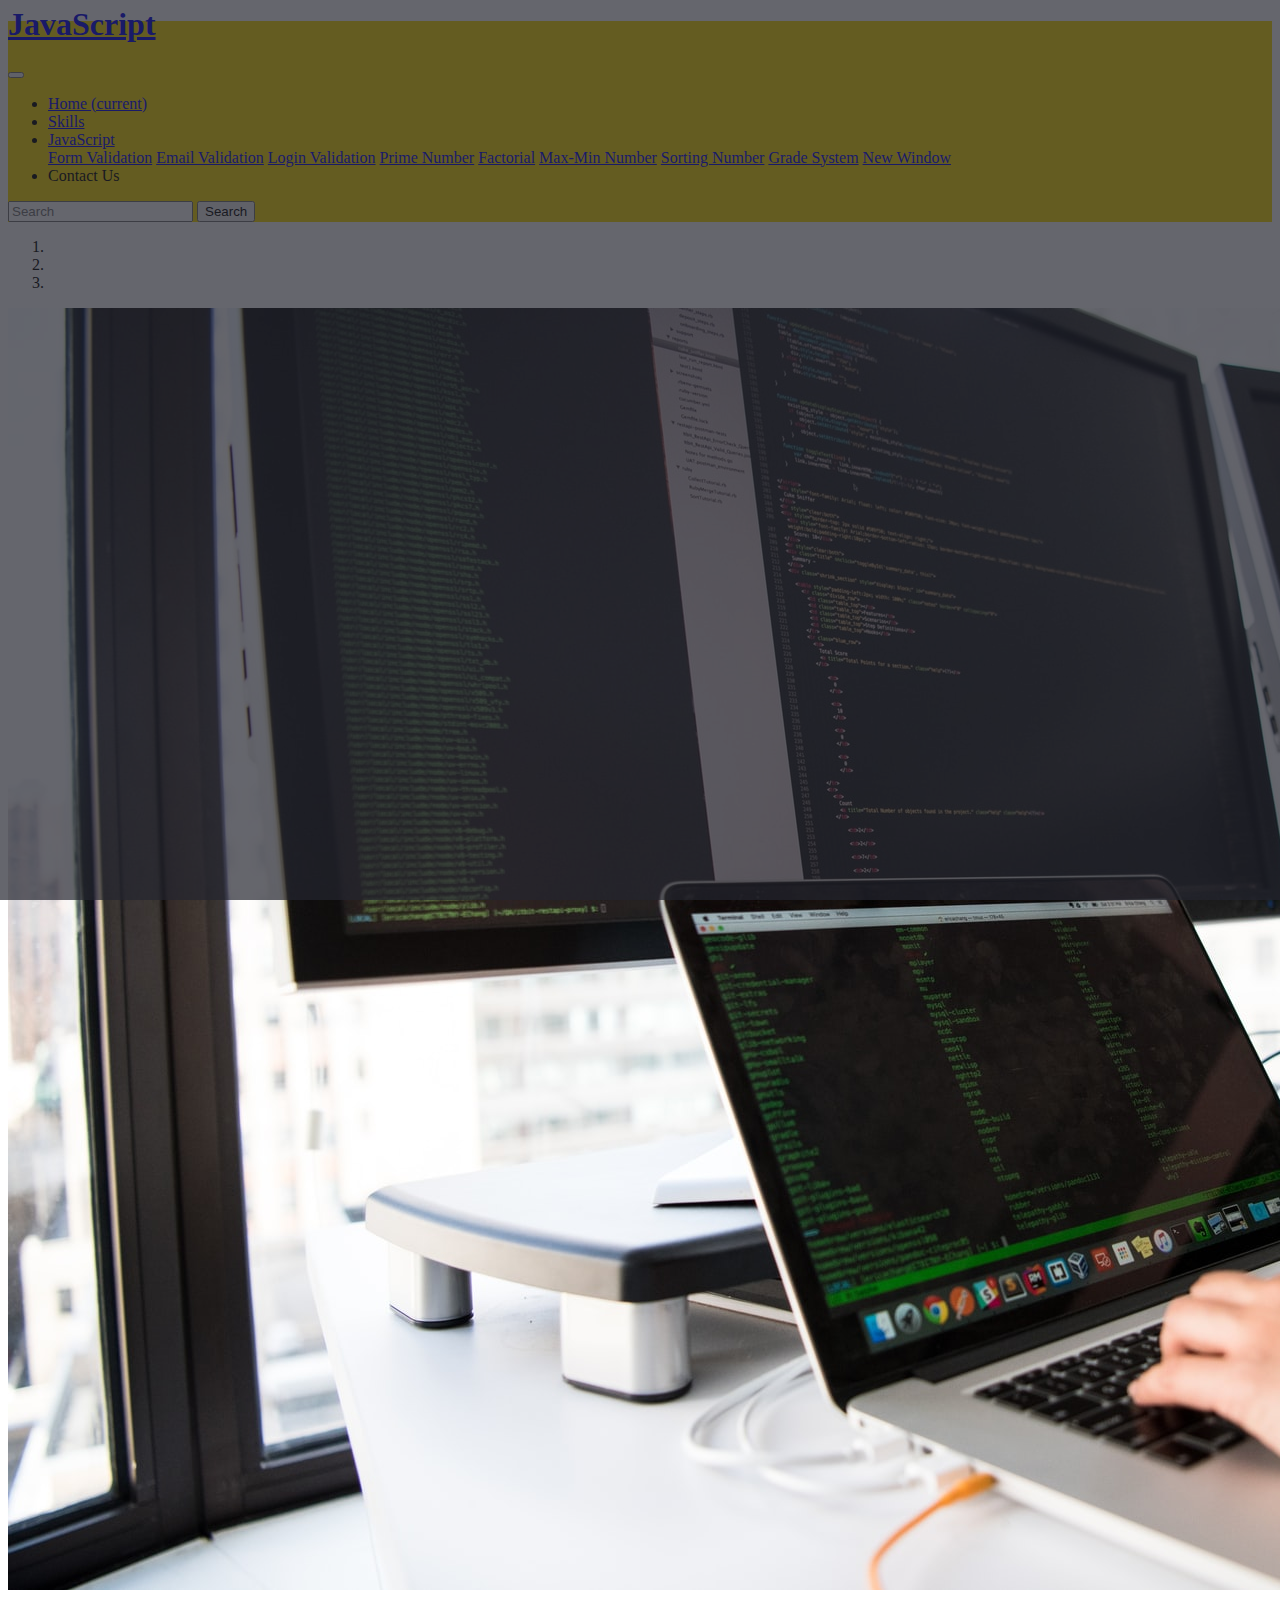
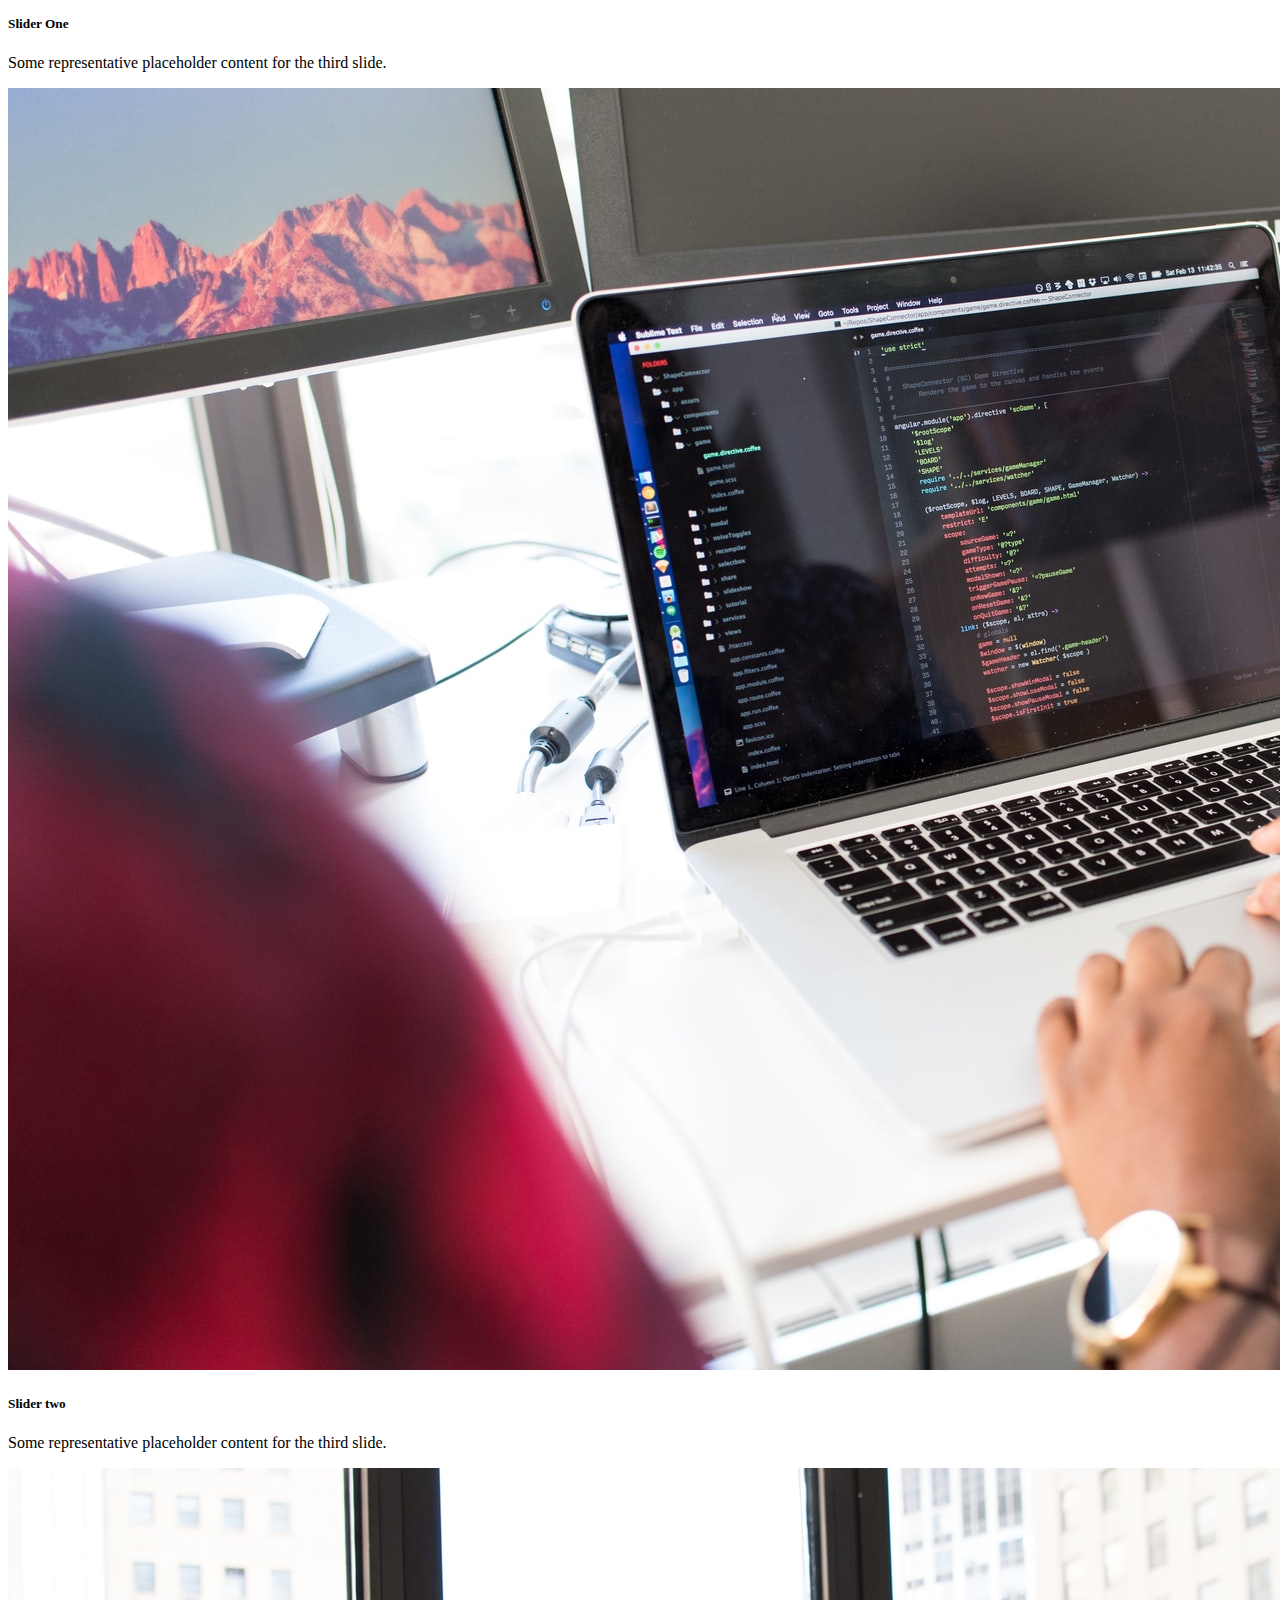
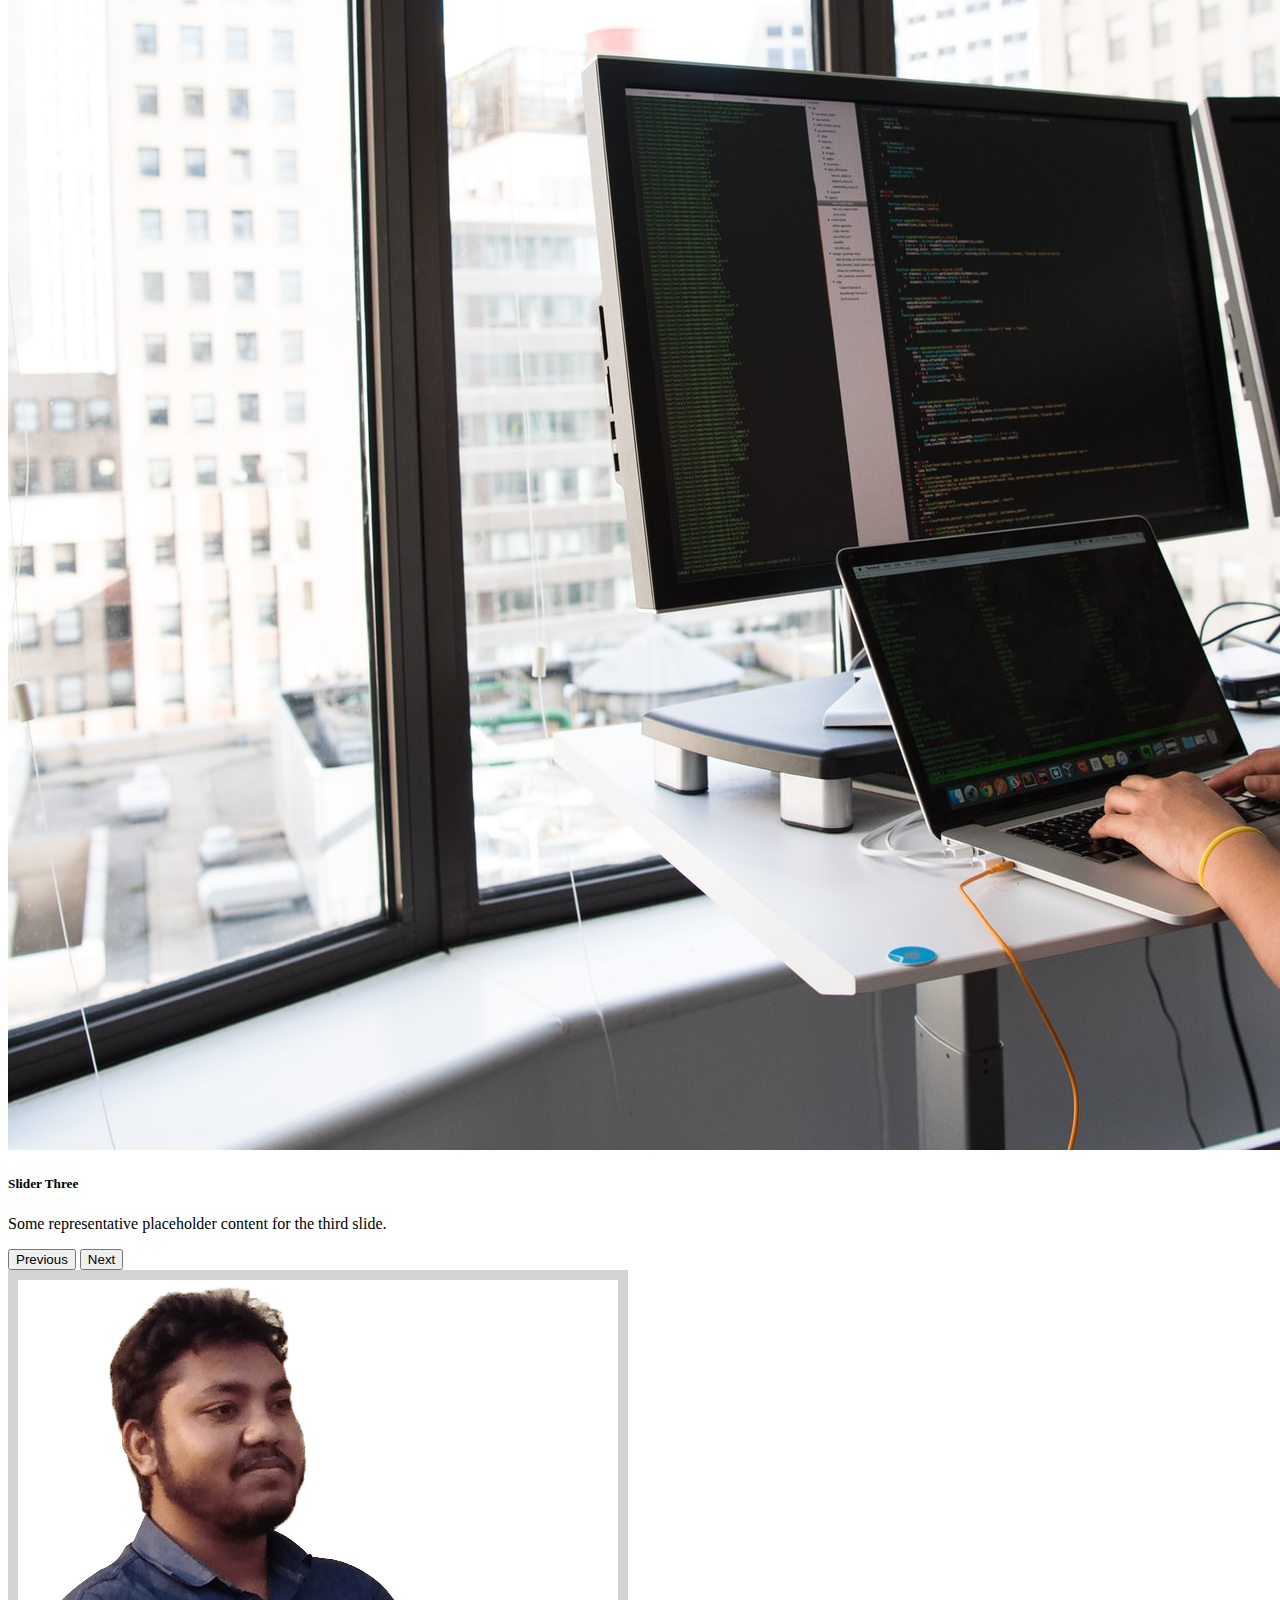
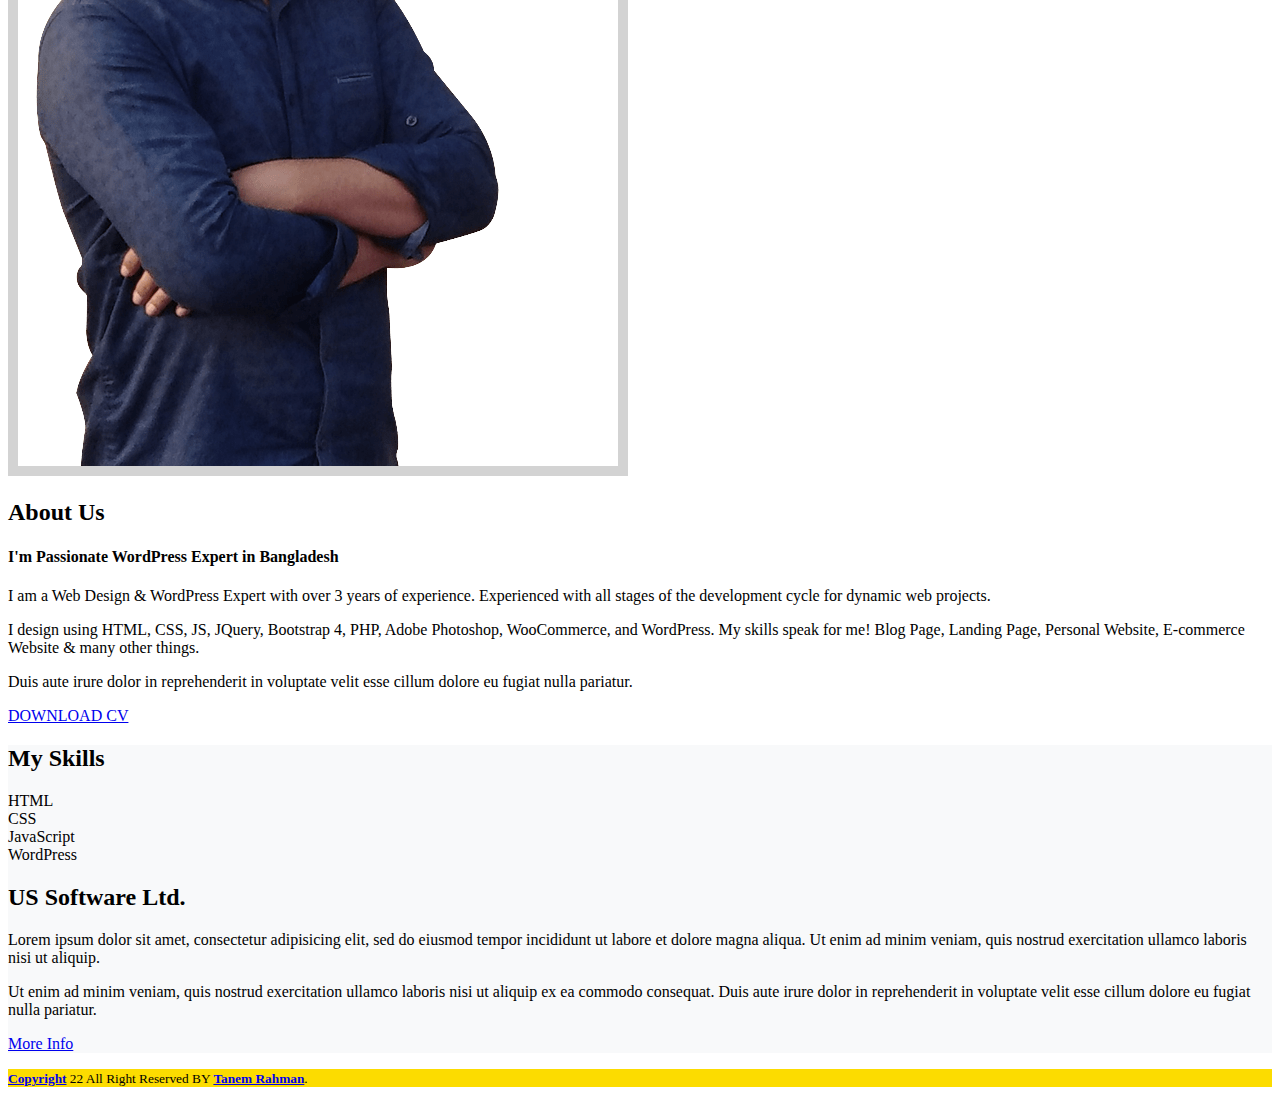
<file: index.html>
<!DOCTYPE html>
<html>
<head>
  <meta charset="utf-8">
  <meta name="viewport" content="width=device-width, initial-scale=1">
  <title>JavaScript - Home Page</title>
  <!-- Bootstrap CSS -->
  <link rel="stylesheet" href="https://cdn.jsdelivr.net/npm/bootstrap@4.6.1/dist/css/bootstrap.min.css" integrity="sha384-zCbKRCUGaJDkqS1kPbPd7TveP5iyJE0EjAuZQTgFLD2ylzuqKfdKlfG/eSrtxUkn" crossorigin="anonymous">
  <link rel="stylesheet" type="text/css" href="style.css">
</head>
<body>

  <header>
    <nav class="navbar navbar-expand-lg navbar-light">
      <div class="container">
        <h4 class="m-0"><a class="navbar-brand" href="/">Java<span class="text-white">Script</span></a></h4>
        <button class="navbar-toggler" type="button" data-toggle="collapse" data-target="#navbarSupportedContent" aria-controls="navbarSupportedContent" aria-expanded="false" aria-label="Toggle navigation">
          <span class="navbar-toggler-icon"></span>
        </button>

        <div class="collapse navbar-collapse" id="navbarSupportedContent">
          <ul class="navbar-nav m-auto">
            <li class="nav-item active">
              <a class="nav-link" href="#">Home <span class="sr-only">(current)</span></a>
            </li>
            <li class="nav-item">
              <a class="nav-link" href="#skills">Skills</a>
            </li>
            <li class="nav-item dropdown">
              <a class="nav-link dropdown-toggle" href="#" id="navbarDropdown" role="button" data-toggle="dropdown" aria-expanded="false">
                JavaScript
              </a>
              <div class="dropdown-menu" aria-labelledby="navbarDropdown">
                <a class="dropdown-item" href="form_validation.html">Form Validation</a>
                <a class="dropdown-item" href="email_validation.html">Email Validation</a>
                <a class="dropdown-item" href="login_form_validation.html">Login Validation</a>
                <a class="dropdown-item" href="prime_number.html">Prime Number</a>
                <a class="dropdown-item" href="factorial.html">Factorial</a>
                <a class="dropdown-item" href="max_min_number.html">Max-Min Number</a>
                <a class="dropdown-item" href="Sorting_of_three_number.html">Sorting Number</a>
                <a class="dropdown-item" href="grade_system.html">Grade System</a>
                <a class="dropdown-item" href="open_new_window.html">New Window</a>
              </div>
            </li>
            <li class="nav-item">
              <a class="nav-link">Contact Us</a>
            </li>
          </ul>
          <form class="form-inline my-2 my-lg-0">
            <input class="form-control mr-sm-2" type="search" placeholder="Search" aria-label="Search">
            <button class="btn btn-outline-success my-2 my-sm-0" type="submit">Search</button>
          </form>
        </div>
      </div>
    </nav>
  </header>

  <section id="sliderSection" class="pt-5">
    <div class="container">
      <div id="slider1" class="carousel slide" data-ride="carousel">
        <div class="overlay"></div>
        <ol class="carousel-indicators">
          <li data-target="#slider1" data-slide-to="0" class="active"></li>
          <li data-target="#slider1" data-slide-to="1"></li>
          <li data-target="#slider1" data-slide-to="2"></li>
        </ol>
        <div class="carousel-inner">
          <div class="carousel-item active" data-interval="2000">
            <img src="images/slider/01.jpg" class="d-block w-100" alt="...">
            <div class="carousel-caption d-none d-md-block">
              <h5>Slider One</h5>
              <p>Some representative placeholder content for the third slide.</p>
            </div>
          </div>
          <div class="carousel-item" data-interval="2000">
            <img src="images/slider/02.jpg" class="d-block w-100" alt="...">
            <div class="carousel-caption d-none d-md-block">
              <h5>Slider two</h5>
              <p>Some representative placeholder content for the third slide.</p>
            </div>
          </div>
          <div class="carousel-item" data-interval="2000">
            <img src="images/slider/03.jpg" class="d-block w-100" alt="...">
            <div class="carousel-caption d-none d-md-block">
              <h5>Slider Three</h5>
              <p>Some representative placeholder content for the third slide.</p>
            </div>
          </div>
        </div>
        <button class="carousel-control-prev" type="button" data-target="#slider1" data-slide="prev">
          <span class="carousel-control-prev-icon" aria-hidden="true"></span>
          <span class="sr-only">Previous</span>
        </button>
        <button class="carousel-control-next" type="button" data-target="#slider1" data-slide="next">
          <span class="carousel-control-next-icon" aria-hidden="true"></span>
          <span class="sr-only">Next</span>
        </button>
      </div>
    </div>
  </section>
  

  <section id="about">
    <div class="container">
      <div class="row py-5">
        <div class="col-md-3">
          <img src="images/hero.png" class="w-100" style="border: 10px solid lightgray;">
        </div>

        <div class="col-md-9">
          <h2>About Us</h2>
          <h4>I'm Passionate WordPress Expert in Bangladesh</h4>
          <p>I am a Web Design & WordPress Expert with over 3 years of experience. Experienced with all stages of the development cycle for dynamic web projects.</p>

          <p>I design using HTML, CSS, JS, JQuery, Bootstrap 4, PHP, Adobe Photoshop, WooCommerce, and WordPress. My skills speak for me! Blog Page, Landing Page, Personal Website, E-commerce Website & many other things.</p>

          <p>Duis aute irure dolor in reprehenderit in voluptate velit esse
          cillum dolore eu fugiat nulla pariatur.</p>
          <a href="#" class="btn btn-success">DOWNLOAD CV</a>
        </div>
      </div>
    </div>
  </section>

  <section id="skills">
    <div class="container">
      <div class="row py-5">
        <div class="col-md-3">
          <h2 class="text-center mb-3">My Skills</h2>
          <span>HTML</span>
          <div class="progress mb-3">
            <div class="progress-bar bg-warning progress-bar-striped text-dark" style="width:85%"></div>
          </div>

          <span>CSS</span>
          <div class="progress mb-3">
            <div class="progress-bar bg-primary progress-bar-striped progress-bar-animated text-dark" style="width:89%"></div>
          </div>

          <span>JavaScript</span>
          <div class="progress mb-3">
            <div class="progress-bar bg-success progress-bar-striped progress-bar-animated text-dark" style="width:75%"></div>
          </div>

          <span class="mt-3">WordPress</span>
          <div class="progress">
            <div class="progress-bar bg-primary progress-bar-striped progress-bar-animated text-dark" style="width:92%"></div>
          </div>
        </div>

        <div class="col-md-9">
          <h2>US Software Ltd.</h2>
          <p>Lorem ipsum dolor sit amet, consectetur adipisicing elit, sed do eiusmod
          tempor incididunt ut labore et dolore magna aliqua. Ut enim ad minim veniam,
          quis nostrud exercitation ullamco laboris nisi ut aliquip.</p>

          <p>Ut enim ad minim veniam, quis nostrud exercitation ullamco laboris nisi ut aliquip ex ea commodo consequat. Duis aute irure dolor in reprehenderit in voluptate velit esse cillum dolore eu fugiat nulla pariatur.</p>
          <a href="#" class="btn btn-success">More Info</a>
        </div>
      </div>
    </div>
  </section>

  <footer id="footer">
    <div class="container">
      <p class="text-center m-0 p-3"><small><a href="https://tanemrahman.com/"><strong>Copyright</strong></a> <i class="fa fa-copyright"></i> 22 All Right Reserved BY <a href="https://tanemrahman.com/"><strong>Tanem Rahman</strong></a>.</small></p>
    </div>
  </footer>

  <script src="https://cdn.jsdelivr.net/npm/jquery@3.5.1/dist/jquery.slim.min.js" integrity="sha384-DfXdz2htPH0lsSSs5nCTpuj/zy4C+OGpamoFVy38MVBnE+IbbVYUew+OrCXaRkfj" crossorigin="anonymous"></script>
  <script src="https://cdn.jsdelivr.net/npm/popper.js@1.16.1/dist/umd/popper.min.js" integrity="sha384-9/reFTGAW83EW2RDu2S0VKaIzap3H66lZH81PoYlFhbGU+6BZp6G7niu735Sk7lN" crossorigin="anonymous"></script>
  <script src="https://cdn.jsdelivr.net/npm/bootstrap@4.6.1/dist/js/bootstrap.min.js" integrity="sha384-VHvPCCyXqtD5DqJeNxl2dtTyhF78xXNXdkwX1CZeRusQfRKp+tA7hAShOK/B/fQ2" crossorigin="anonymous"></script>

</body>
</html>
</file>
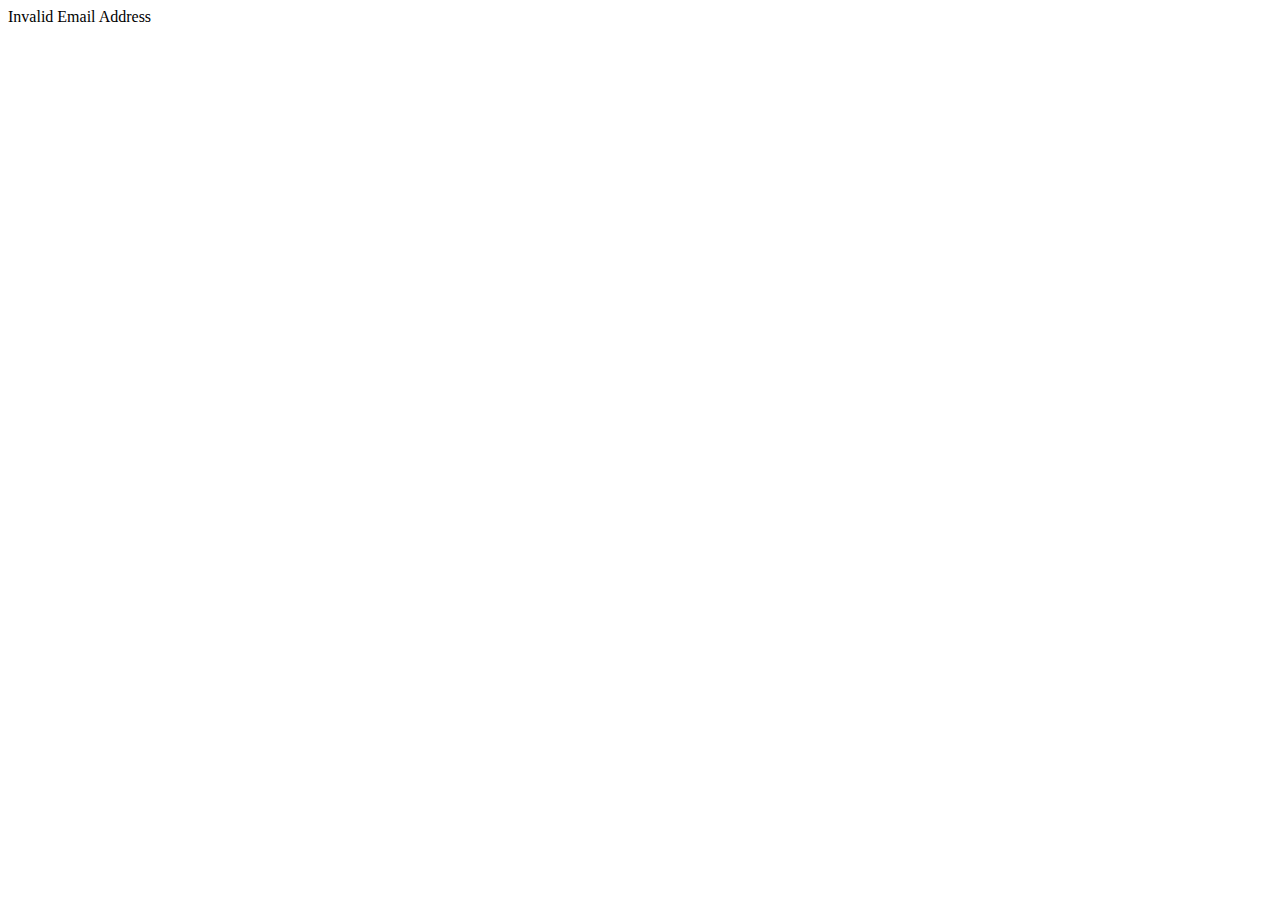
<file: email_validation.html>
<!DOCTYPE html>
<html>
<head>
	<meta charset="utf-8">
	<meta name="viewport" content="width=device-width, initial-scale=1">
	<title>Email Validation</title>
</head>
<body>
	<script type="text/javascript">
		var email = prompt("Enter your email");
		var pattern = /^[a-zA-Z0-9]+[@][a-zA-Z0-9]+[.][a-zA-Z]{2,5}$/;
		var ok = pattern.test(email);

		if(ok) {
			document.write("Valid Email Address");
		} else {
			document.write("Invalid Email Address");
		}
	</script>
</body>
</html>
</file>
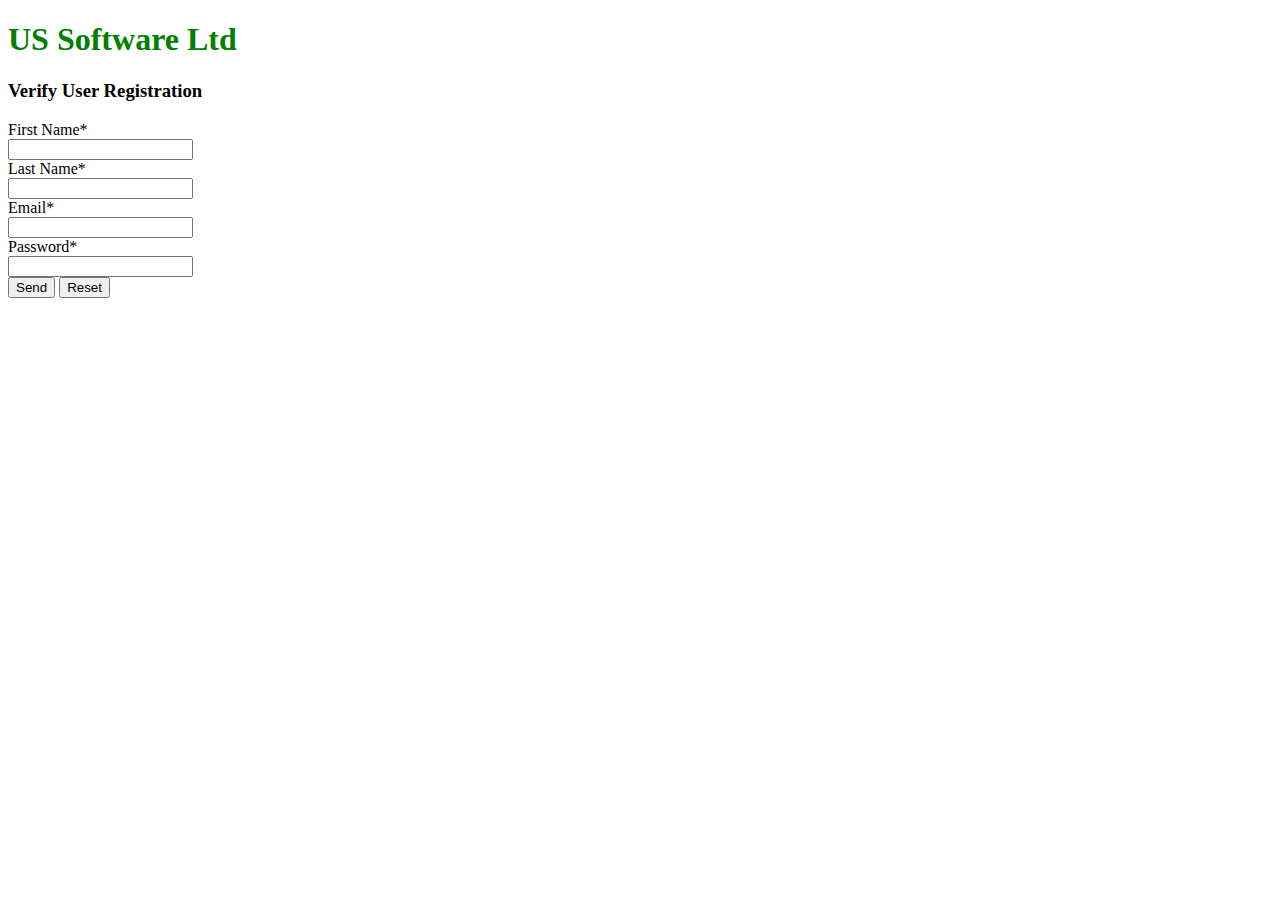
<file: form_validation.html>
<!DOCTYPE html>
<html>
<head>
	<meta charset="utf-8">
	<meta name="viewport" content="width=device-width, initial-scale=1">
	<title>Form Validation</title>
	<script type="text/javascript">
		function formValidation() {
			var fname=document.getElementById("fname").value;
			var lname=document.getElementById("lname").value;
			var email=document.getElementById("email").value;
			var pass=document.getElementById("pass1").value;
			// var conpass=document.getElementById("pass2").value;

			if (fname=="") {
				document.getElementById("fnamemsg").innerHTML="**Fill the first name";
				document.getElementById("fnamemsg").style.color = "red";
				return false;
			} else if (!isNaN(fname)) {
				document.getElementById("fnamemsg").innerHTML="**Only Characters are allowd";
				document.getElementById("fnamemsg").style.color = "red";
				return false;
			} else {
				document.getElementById("fnamemsg").innerHTML="Valid First Name";
				document.getElementById("fnamemsg").style.color = "green";
			}

			if (lname=="") {
				document.getElementById("lnamemsg").innerHTML="**Fill the first name";
				document.getElementById("lnamemsg").style.color = "red";
				return false;
			} else if (!isNaN(lname)) {
				document.getElementById("lnamemsg").innerHTML="**Only Characters are allowd";
				document.getElementById("lnamemsg").style.color = "red";
				return false;
			} else {
				document.getElementById("lnamemsg").innerHTML="Valid Last Name";
				document.getElementById("lnamemsg").style.color = "green";
			}

			// Start Email Validation
			var emailexpre = /^[a-zA-Z0-9]+[@][a-zA-Z0-9]+[.][a-zA-Z]{2,5}$/;
			var okemail = emailexpre.test(email);

			if (okemail == true) {
				document.getElementById("emsg").innerHTML="Valid Email Address.";
				document.getElementById("emsg").style.color = "green";
			} else if (email.length == 0) {
				document.getElementById("emsg").innerHTML="**Fill the email address";
				document.getElementById("emsg").style.color = "red";
				return false;
			} else {
				document.getElementById("emsg").innerHTML="Invalid Email Address";
				document.getElementById("emsg").style.color = "red";
				return false;
			}


			if (pass.length == 0) {
				document.getElementById("passmsg").innerHTML="**Fill password";
				document.getElementById("passmsg").style.color = "red";
				return false;
			} else if (pass.length < 8) {
				document.getElementById("passmsg").innerHTML="**Password length must be atleast 8 characters";
				document.getElementById("passmsg").style.color = "red";
				return false;
			} else if (pass.length > 15) {
				document.getElementById("passmsg").innerHTML="**Password length should not be more than 15 characters";
				document.getElementById("passmsg").style.color = "red";
				return false;
			} else {
				alert("Your registration id created successfully");
				document.write("Form Data has been submited");
			}

			// if (conpass=="") {
			// 	document.getElementById("cpassmsg").innerHTML="**Fill password";
			// 	document.getElementById("cpassmsg").style.color = "red";
			// 	return false;
			// } else if(pass!=conpass) {
			// 	document.getElementById("cpassmsg").innerHTML="**Password are not same";
			// 	document.getElementById("cpassmsg").style.color = "red";
			// 	return false;
			// } else {
			// 	alert("Your registration id created successfully");
			// 	document.write("Form Data has been submited");
			// }
		}
	</script>
</head>
<body>
	<h1 style="color:green;">US Software Ltd</h1>
	<h3>Verify User Registration</h3>

	<form onsubmit="return formValidation()">
		<label>First Name*</label><br>
		<input type="text" name="fname" id="fname" value="">
		<span id="fnamemsg"></span><br>

		<label>Last Name*</label><br>
		<input type="text" name="lname" id="lname" value="">
		<span id="lnamemsg"></span><br>

		<label>Email*</label><br>
		<input type="text" name="email" id="email" value="">
		<span id="emsg"></span><br>

		<label>Password*</label><br>
		<input type="password" name="pass1" id="pass1" value="">
		<span id="passmsg"></span><br>

		<!-- <label> Confirm Password*</label><br>
		<input type="password" name="pass2" id="pass2" value="">
		<span id="cpassmsg"></span><br> -->

		<input type="submit" name="Submit" value="Send" onclick="">
		<input type="reset" name="reset" value="Reset">
	</form>
</body>
</html>
</file>
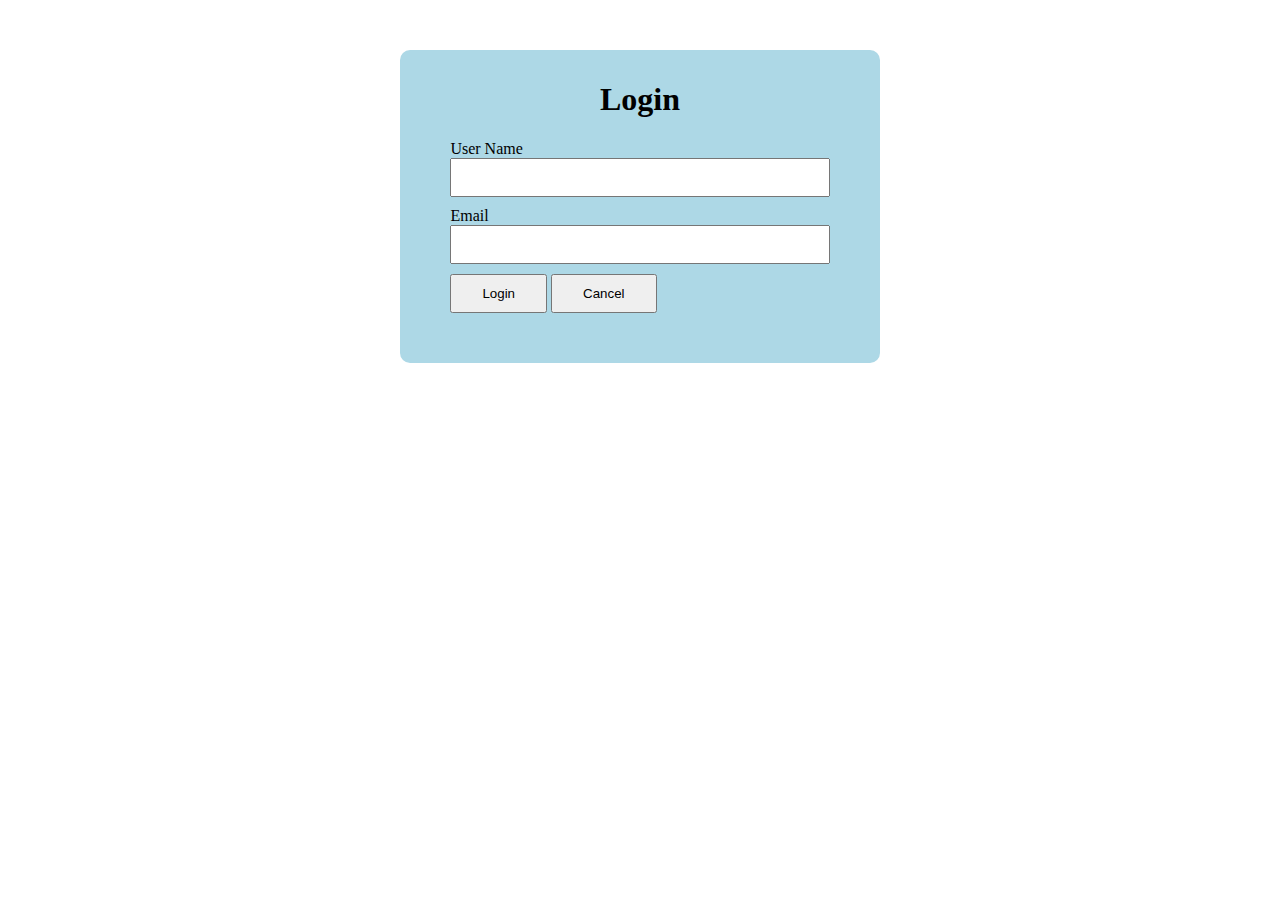
<file: login_form_validation.html>
<!DOCTYPE html>
<html>
<head>
	<meta charset="utf-8">
	<meta name="viewport" content="width=device-width, initial-scale=1">
	<title>Login - Form Validation</title>
	<style type="text/css">
		#main {
			width: 30%;
			margin: 50px auto;
			background: lightblue;
			padding: 10px 50px 50px 50px;
			border-radius: 10px;
		}

		#main .login-area h1.title{
			text-align: center;
		}

		.login-area .field input[type=text] {
			width: 100%;
			padding: 10px;
			/*margin-bottom: 5px;*/
			box-sizing: border-box;
		}

		.login-area .field input[type=submit],
		.login-area .field input[type=reset]{
			padding: 10px 30px;
		}

		label{
			margin-bottom: 10px;
		}

		p#user-msg,
		p#email-msg {
		    margin: 10px 0px;
		}

	</style>

	<script type="text/javascript">
		function validation() {
			// Start Username Validation
			var uname = document.getElementById("username").value;

			if (uname.length>8) {
				document.getElementById("user-msg").innerHTML="Username should not more then 8 charecter.";
				document.getElementById("user-msg").style.color = "red";
			} else if (uname.length==0) {
				document.getElementById("user-msg").innerHTML="You haven not typed any usernames.";
				document.getElementById("user-msg").style.color = "red";
			} else {
				document.getElementById("user-msg").innerHTML="This is a valid Username.";
				document.getElementById("user-msg").style.color = "green";
			}

			// Start Email Validation
			var	uemail = document.getElementById("email").value;
			var emailexpre = /^[a-zA-Z0-9]+[@][a-zA-Z0-9]+[.][a-zA-Z]{2,5}$/;
			var okemail = emailexpre.test(uemail);

			if (okemail == true) {
				document.getElementById("email-msg").innerHTML="This is a valid email address.";
				document.getElementById("email-msg").style.color = "green";
			} else if (uemail.length == 0) {
				document.getElementById("email-msg").innerHTML="You haven not typed any email address.";
				document.getElementById("email-msg").style.color = "red";
			} else {
				document.getElementById("email-msg").innerHTML="This is a invalid email address";
				document.getElementById("email-msg").style.color = "red";
			}

		}
	</script>
</head>
<body>
	<div id="main">
		<div class="login-area">
			<h1 class="title">Login</h1>
			<div class="field">
				<label>User Name</label><br>
				<input type="text" name="username" id="username">
			</div>
			<p id="user-msg"></p>
			<div class="field">
				<label>Email</label><br>
				<input type="text" name="email" id="email">
			</div>
			<p id="email-msg"></p>
			<div class="field">
				<input type="submit" name="submit" value="Login" onclick="validation()">
				<input type="reset" name="reset" value="Cancel">
			</div>
		</div>
	</div>
	
</body>
</html>
</file>
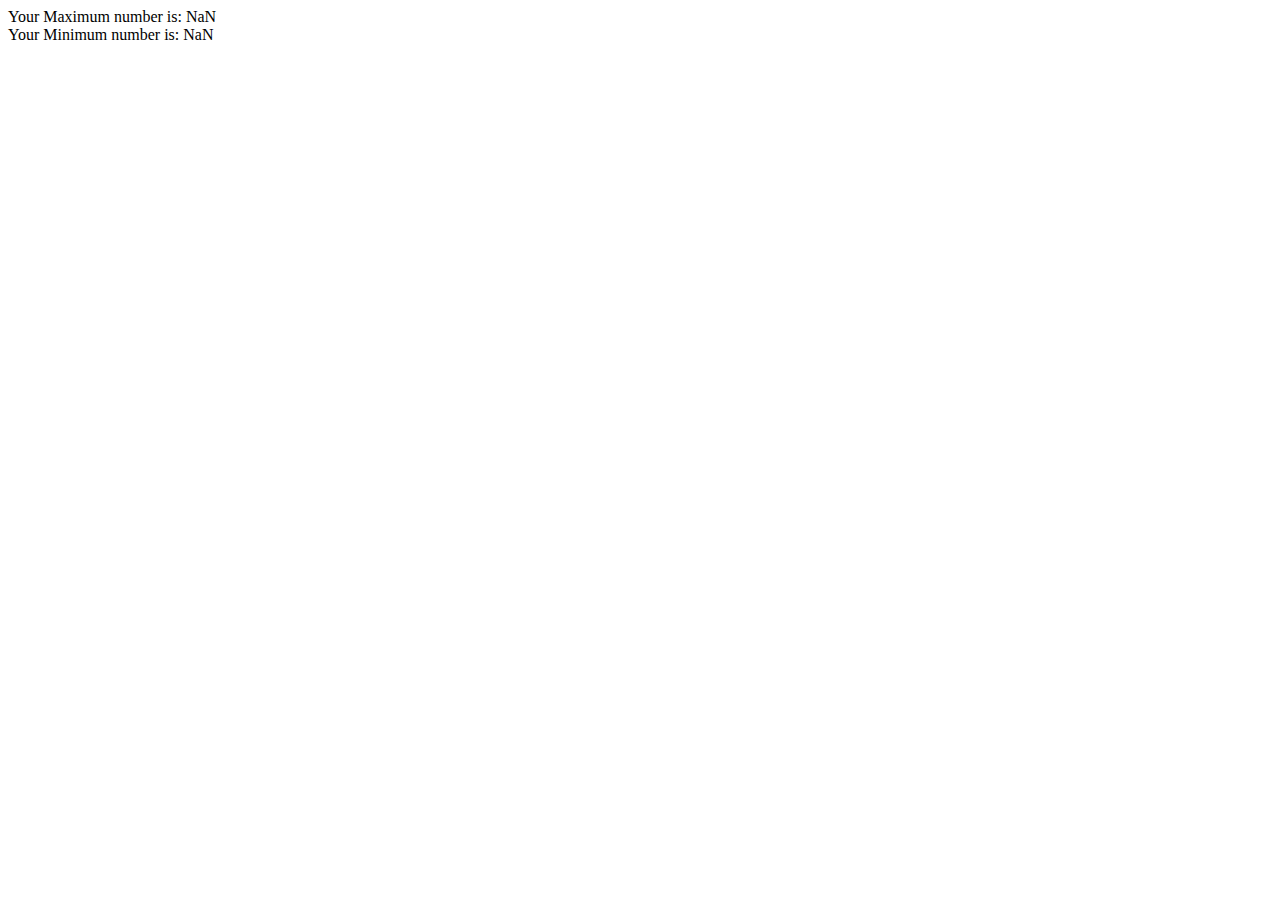
<file: max_min_number.html>
<!DOCTYPE html>
<html>
<head>
	<meta charset="utf-8">
	<meta name="viewport" content="width=device-width, initial-scale=1">
	<title>Max & Min Number</title>
</head>
<body>
	<script type="text/javascript">
		let a = parseInt(prompt("Enter 1st number!"));
		let b = parseInt(prompt("Enter 2nd number!"));
		let c = parseInt(prompt("Enter 3rd number!"));

		var maxNum = Math.max(a,b,c);
		document.write("Your Maximum number is: "+maxNum+"<br>");


		var minNum = Math.min(a,b,c);
		document.write("Your Minimum number is: "+minNum+"<br>");
	</script>
</body>
</html>
</file>
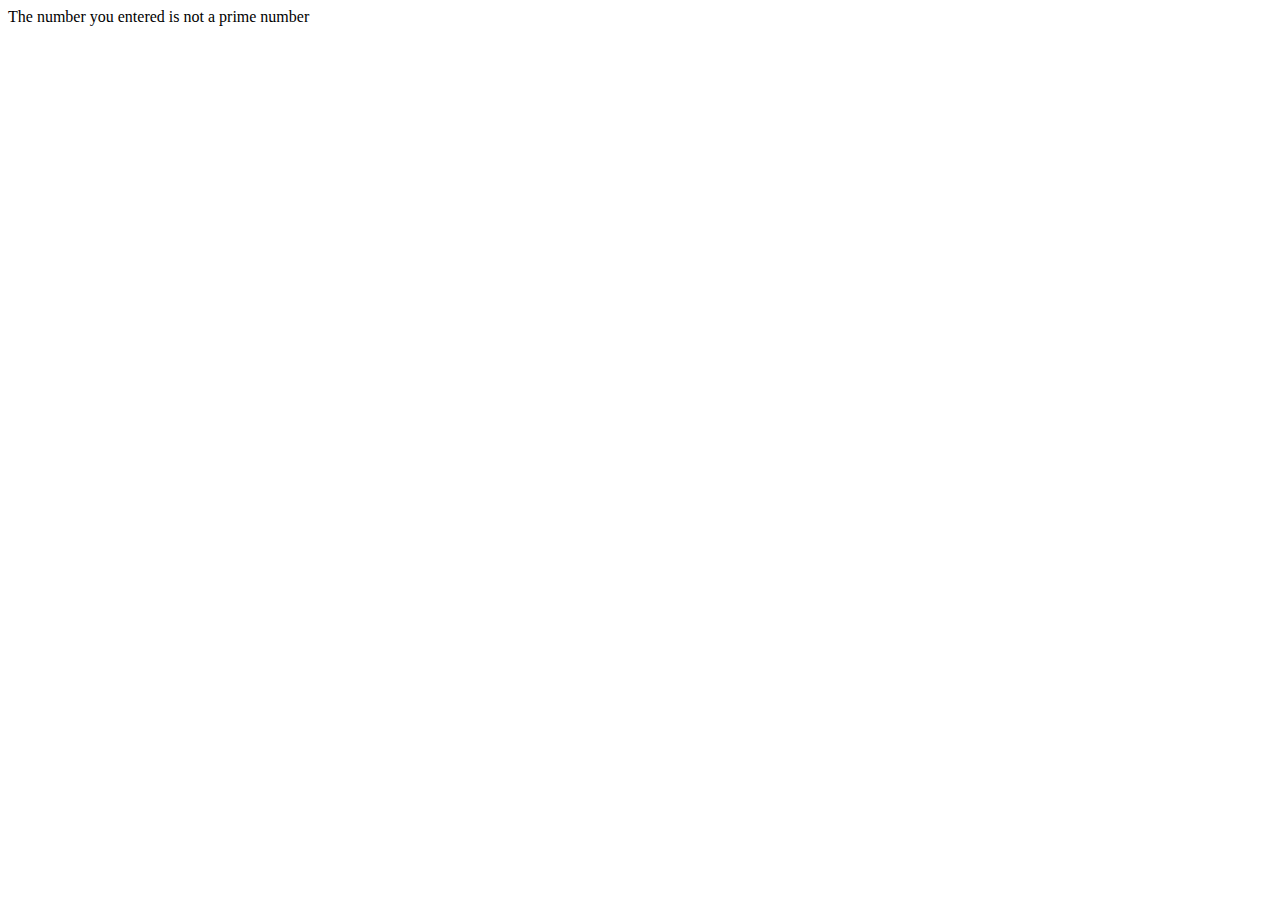
<file: prime_number.html>
<!DOCTYPE html>
<html>
<head>
	<meta charset="utf-8">
	<meta name="viewport" content="width=device-width, initial-scale=1">
	<title>Prime Number</title>
</head>
<body>
	<script type="text/javascript">
		var num = parseInt(prompt("Enter your number!"));

		var testprime = true;

		if (num === 1) {
			document.write("1 is neither primer or not prime.");
		} else if(num>1) {
			for (var i = 2; i < num; i++) {
				if (num % i == 0) {
					testprime = false;
				}
			}
			if (testprime) {
				document.write(num+" is prime number.");
			} else {
				document.write(num+" is not prime number.");
			}
		} else {
			document.write("The number you entered is not a prime number");
		}
	</script>
</body>
</html>
</file>
<file: style.css>
.navbar {
  background-color: #fcdc00;
}
a.navbar-brand {
  font-size: 2rem;
  line-height: 0;
}
.sliderSection {
  position: relative;
}
.overlay {
  background-color: rgba(35, 37, 47, 0.7);
  position: absolute;
  top: 0;
  right: 0;
  left: 0;
  bottom: 0;
  width: 100%;
  height: 100%;
  z-index: 1;
}

#about {
  background-color: #ffffff;
}

#skills {
  background-color: #F8F9FA;
}

#footer {
  background-color: #fcdc00;
}
</file>
